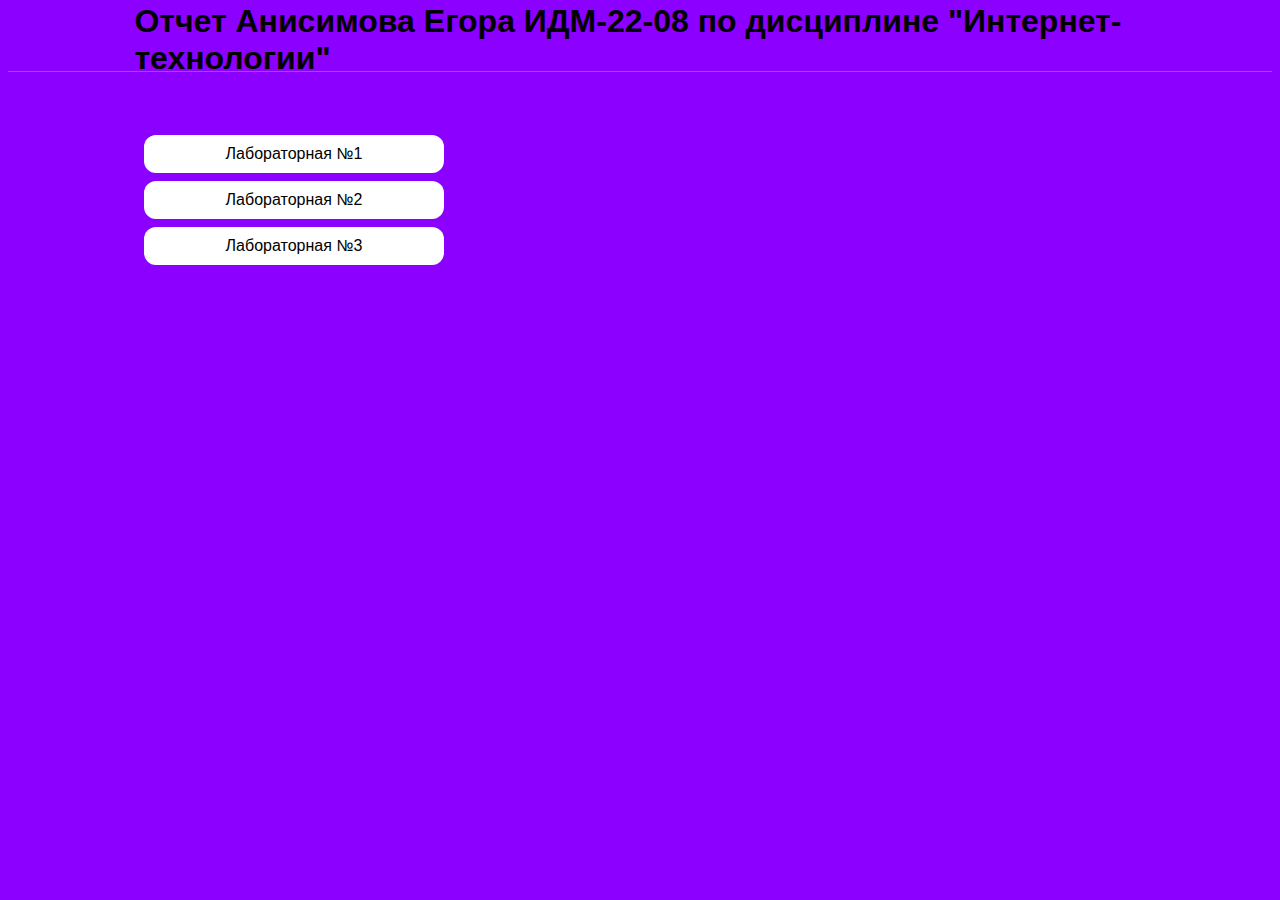
<file: index.html>
<!DOCTYPE html>
<html lang="ru">

<head>
    <meta charset="UTF-8">
    <meta http-equiv="X-UA-Compatible" content="IE=edge">
    <meta name="viewport" content="width=device-width, initial-scale=1.0">
    <title>ИТ лабораторные работы</title>
    <link rel="stylesheet" href="style.css">

</head>

<body>
    <header class="header">
        <h1>Отчет Анисимова Егора ИДМ-22-08 по дисциплине "Интернет-технологии"</h1>
    </header>
    <div class="container">
        <a class="item" href="lab1.html">Лабораторная №1</a>
        <a class="item" href="lab2.html">Лабораторная №2</a>
        <a class="item" href="lab3.html">Лабораторная №3</a>
    </div>

</body>

</html>
</file>
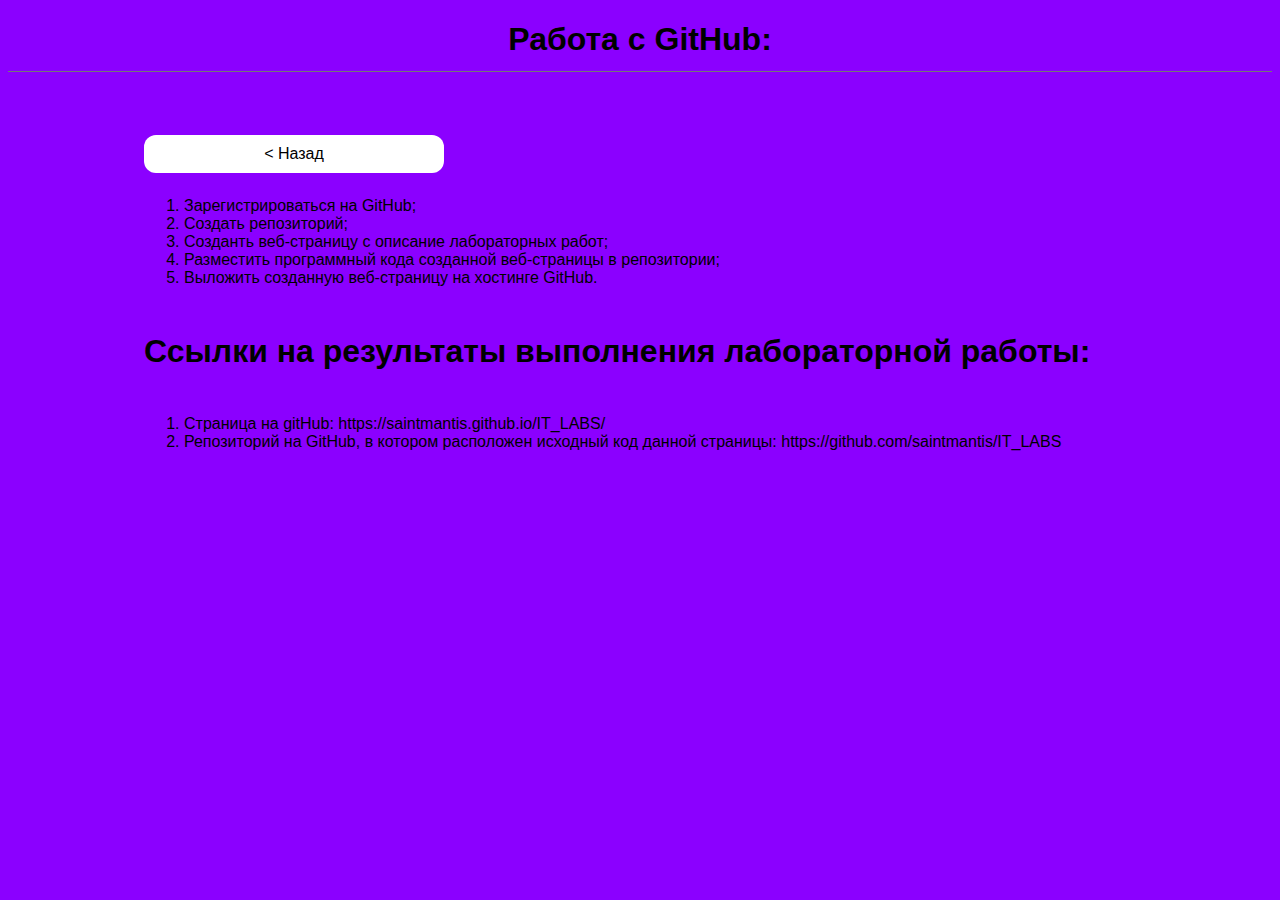
<file: lab1.html>
<!DOCTYPE html>
<html lang="ru">

<head>
    <meta charset="UTF-8">
    <meta http-equiv="X-UA-Compatible" content="IE=edge">
    <meta name="viewport" content="width=device-width, initial-scale=1.0">
    <title>ИТ лабораторные работы</title>
    <link rel="stylesheet" href="style.css">
</head>

<body>
    <header class="header">
        <h1>Работа с GitHub:</h1>
    </header>
    <div>
        <div class="container">
            <a href="index.html" class="item">< Назад</a>
            <ol>
                <li>Зарегистрироваться на GitHub;</li>
                <li>Создать репозиторий;</li>
                <li>Созданть веб-страницу с описание лабораторных работ;</li>
                <li>Разместить программный кода созданной веб-страницы в репозитории;</li>
                <li>Выложить созданную веб-страницу на хостинге GitHub.</li>
            </ol>
            <h1>Ссылки на результаты выполнения лабораторной работы:</h1>
            <ol>
                <li>Страница на gitHub:
                    <a href="https://saintmantis.github.io/IT_LABS/" target="_blank">https://saintmantis.github.io/IT_LABS/
                    </a>
                </li>
                <li>Репозиторий на GitHub, в котором расположен исходный код данной страницы: <a
                        href="https://github.com/saintmantis/IT_LABS" target="_blank">https://github.com/saintmantis/IT_LABS</a>
                </li>
            </ol>
        </div>
</body>

</html>
</file>
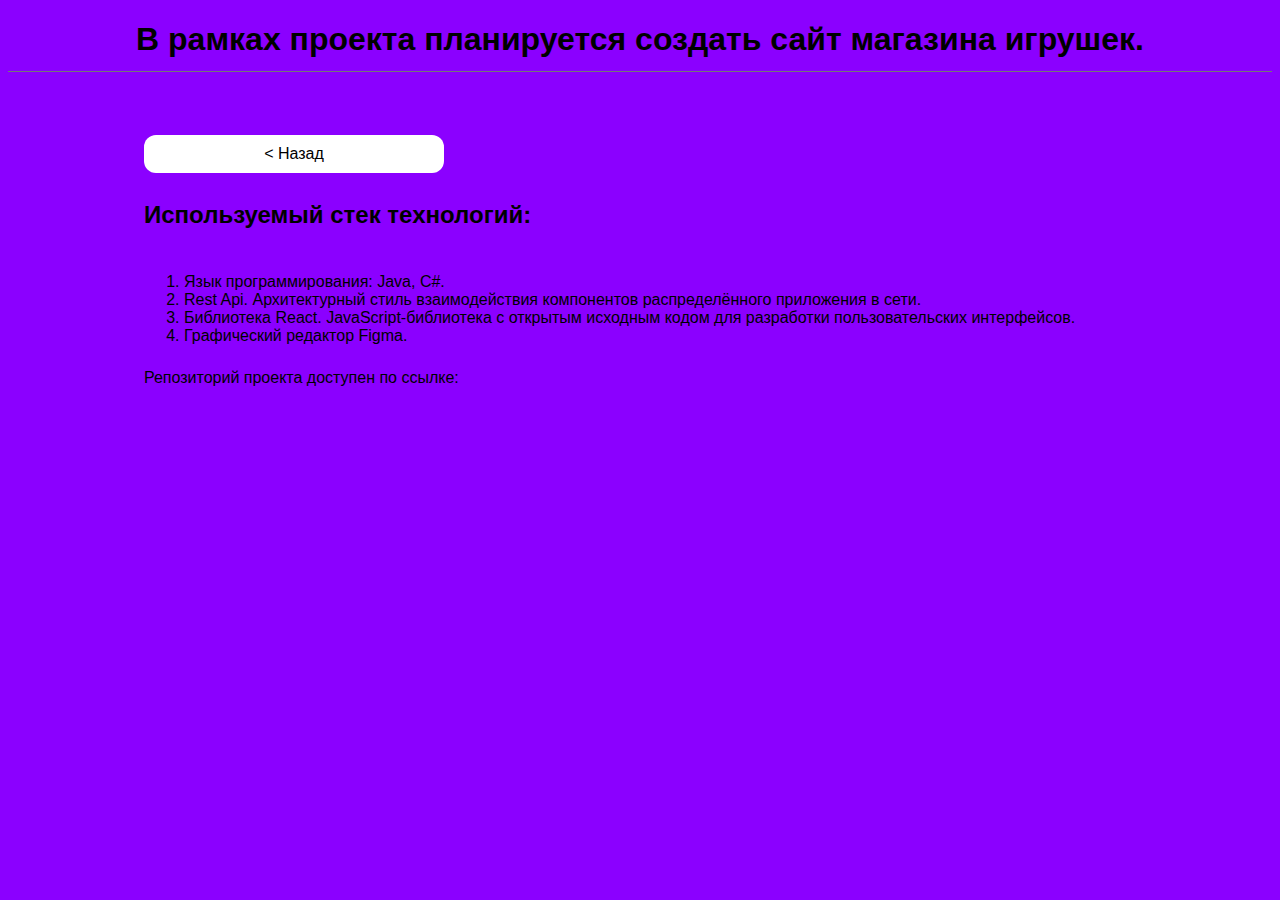
<file: lab2.html>
<!DOCTYPE html>
<html lang="ru">

<head>
    <meta charset="UTF-8">
    <meta http-equiv="X-UA-Compatible" content="IE=edge">
    <meta name="viewport" content="width=device-width, initial-scale=1.0">
    <title>ИТ лабораторные работы</title>
    <link rel="stylesheet" href="style.css">
</head>

<body>
    <header class="header">
        <h1>В рамках проекта планируется создать сайт магазина игрушек.</h1>
    </header>
    <div class="container">
        <a href="index.html" class="item">< Назад</a>
        <h2>Используемый стек технологий:</h2>
        <ol>
            <li>Язык программирования: Java, C#.</li>
            <li>Rest Api. Архитектурный стиль взаимодействия компонентов распределённого приложения в сети.</li>
            <li>Библиотека React. JavaScript-библиотека с открытым исходным кодом для разработки пользовательских
                интерфейсов.</li>
            <li>Графический редактор Figma.</li>
        </ol>
        Репозиторий проекта доступен по ссылке: <a href="#"></a>
    </div>
</body>

</html>
</file>
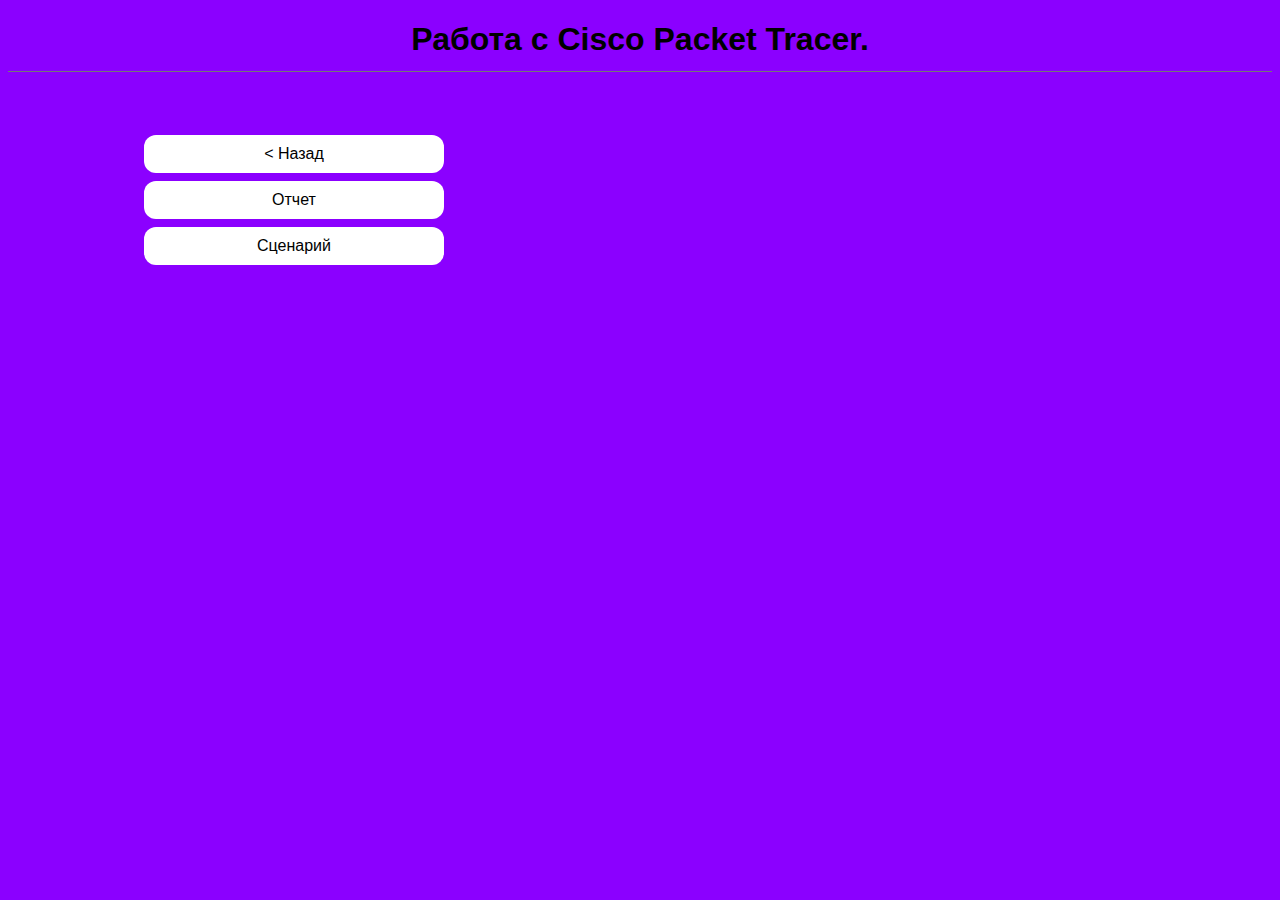
<file: lab3.html>
<!DOCTYPE html>
<html lang="ru">

<head>
    <meta charset="UTF-8">
    <meta http-equiv="X-UA-Compatible" content="IE=edge">
    <meta name="viewport" content="width=device-width, initial-scale=1.0">
    <title>ИТ лабораторные работы</title>
    <link rel="stylesheet" href="style.css">
</head>

<body>
    <header class="header">
        <h1>Работа с Cisco Packet Tracer.</h1>
    </header>
    <div class="container">
        <a href="index.html" class="item">< Назад</a>


        <a class="item"
            href="https://github.com/mailzz/IT_Labs/blob/main/%D0%BE%D1%82%D1%87%D0%B5%D1%82%D1%8B/%D0%9E%D1%82%D1%87%D0%B5%D1%82_4.pdf"
            target="_blank">
            Отчет
        </a>

        <a class="item"
            href="https://github.com/mailzz/IT_Labs/blob/main/%D0%BE%D1%82%D1%87%D0%B5%D1%82%D1%8B/%D1%81%D1%86%D0%B5%D0%BD%D0%B0%D1%80%D0%B8%D0%B9_4.pka"
            target="_blank">
            Сценарий
        </a>

        </ul>
    </div>

</body>

</html>
</file>
<file: style.css>
* {
    font-family: 'Gill Sans', 'Gill Sans MT', Calibri, 'Trebuchet MS', sans-serif;
    box-sizing: border-box;
}

body {
    background-color: rgb(139, 0, 255);
}

.container {
    width: 1200px;
    margin: 0 auto;
    padding: 5% 0;
    display: flex;
    flex-direction: column;
    
    gap: 8px;
}

@media (max-width: 1440px) {
    .container {
        width: 992px;
    } 
}

@media (max-width: 1200px) {
    .container {
        width: 768px;
    } 
}

@media (max-width: 991px) {
    .container {
        width: 100%;
        padding: 0 16px;
    } 
}

a {
    text-decoration: none;
    color: black;
    
}

.header {
    height: 64px;
    padding: 0 10%;
    border-bottom: 1px solid rgb(117, 117, 117);
    display: flex;
    align-items: center;
    justify-content: center;
}

.item {
    padding: 10px 16px;
    border-radius: 12px;
    background-color: #fff;
    max-width: 300px;
    display: flex;
    justify-content: center;
}

.item:hover {
    background-color: rgb(221, 221, 221);
}
</file>
